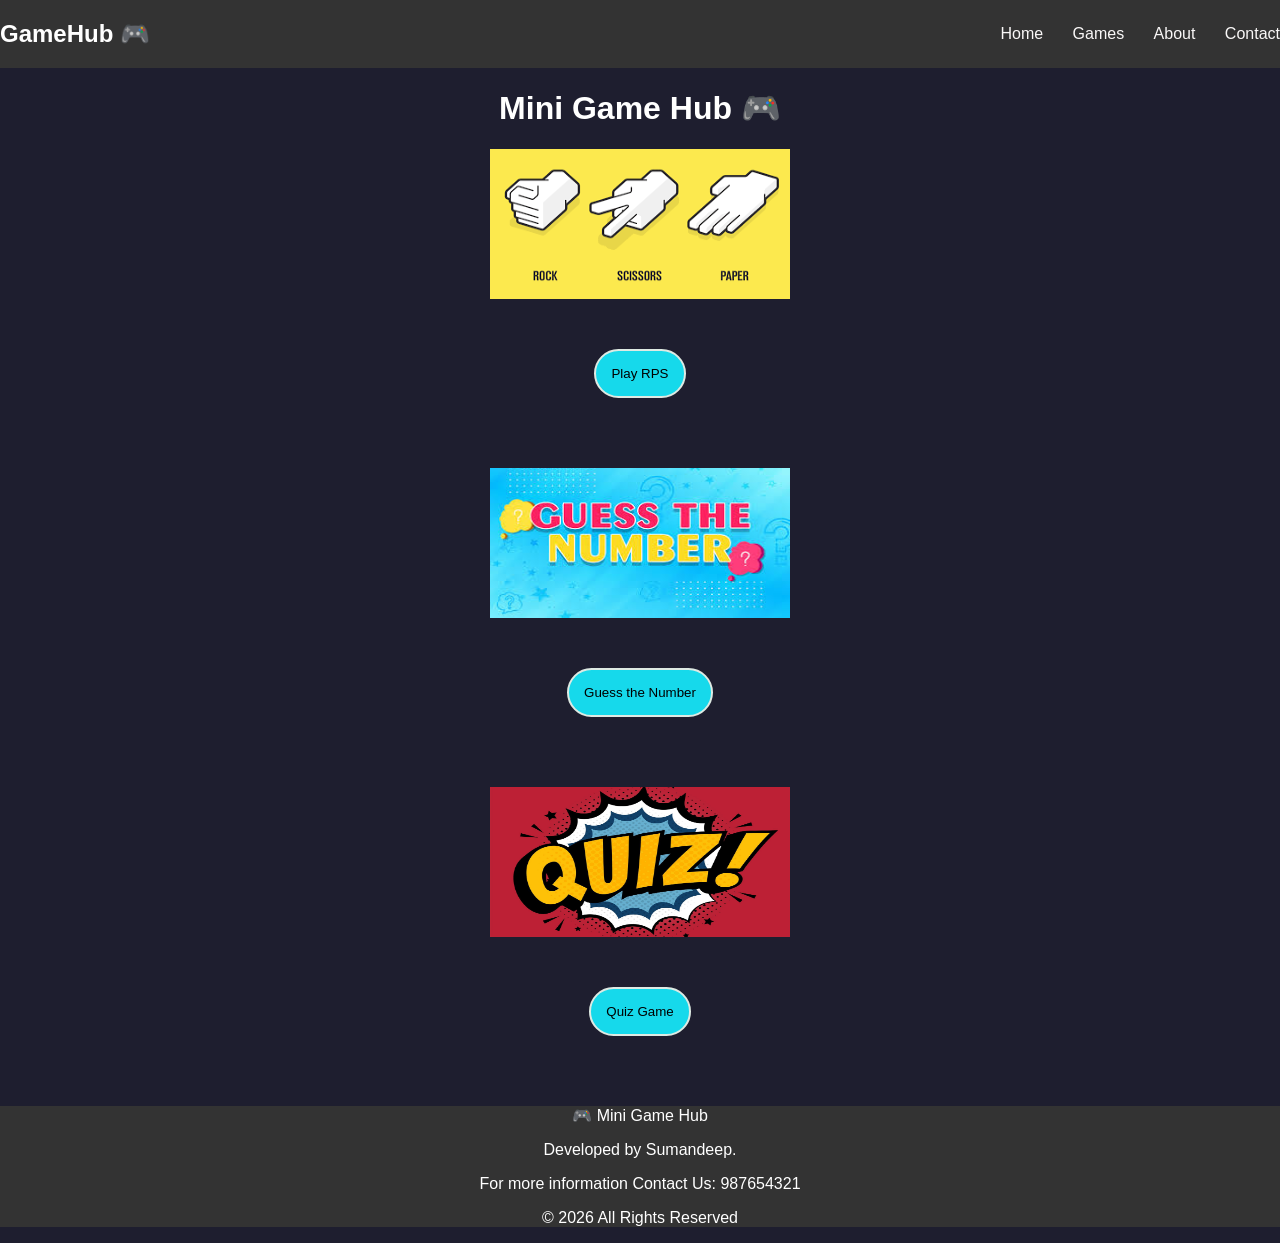
<file: index.html>
<html>
    <head>
        <title>Mini Games</title>
        <link rel="stylesheet" type="text/css" href="style.css">
    </head>
<body>
    <nav>
  <h2>GameHub 🎮</h2>

  <div class="links">
    <a href="#">Home</a>
    <a href="#">Games</a>
    <a href="#">About</a>
    <a href="#">Contact</a>
  </div>
</nav>
<h1>Mini Game Hub 🎮</h1>
<div class="game-card">
<img src="images.png">
<a href="rps.html"><button>Play RPS</button></a>
</div>
<div class="game-card">
<img src="image3.jpg" width="300px" height="170px">
<a href="guess.html"><button>Guess the Number </button></a>
</div>
<div class="game-card">
<img src="image.png">
<a href="quiz.html"><button>Quiz Game</button></a>
</div>
<footer>
  <p>🎮 Mini Game Hub</p>
  <p>Developed by Sumandeep.</p>
  <p>For more information Contact Us: 987654321</p>
  <p>© 2026 All Rights Reserved</p>
</footer>
</body>
</html>
</file>
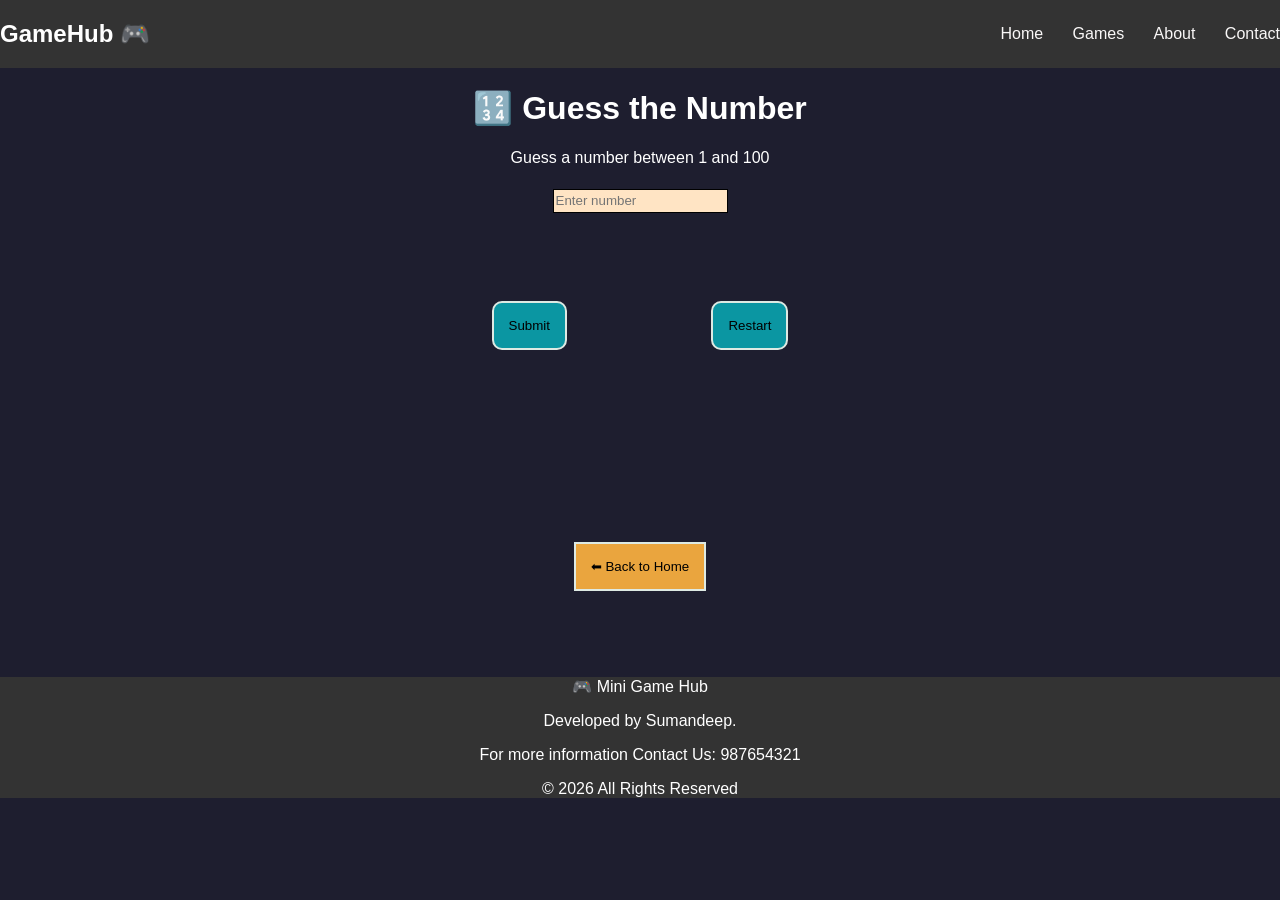
<file: guess.html>
<!DOCTYPE html>
<html>
<head>
  <title>Guess the Number</title>
  <link rel="stylesheet" href="style.css">
  <style>
        button{
            padding: 15px;
            margin: 70px;
            border-radius: 10px;
            cursor: pointer;
            border: 2px solid rgb(222, 234, 227);
            background-color: hsl(185, 87%, 34%);
            }
             #guess{
            background-color: bisque;
            border: 1px solid;
            height: 20px;
            margin-top: 6px;
            }
            #back{
            background-color:rgb(234, 165, 62);
            border-radius:0px;
            padding: 15px;
            }
  </style>
</head>

<body>
<nav>
  <h2>GameHub 🎮</h2>

  <div class="links">
    <a href="index.html">Home</a>
    <a href="index.html">Games</a>
    <a href="#">About</a>
    <a href="#">Contact</a>
  </div>
</nav>
  <h1>🔢 Guess the Number</h1>
  <p>Guess a number between 1 and 100</p>

  <input type="number" id="guess" placeholder="Enter number">
  <br><br>

  <button onclick="checkGuess()">Submit</button>
  <button onclick="resetGame()">Restart</button>

  <p id="result"></p>

  <br><br>

  <a href="../index.html">
    <button id="back">⬅ Back to Home</button>
  </a>
<script>
  let number = Math.floor(Math.random() * 100) + 1;
  let attempts = 0;

  function checkGuess() {
    let guess = document.getElementById("guess").value;
    attempts++;

    if (guess == number) {
      document.getElementById("result").innerText =
        "🎉 Correct! You guessed it in " + attempts + " attempts.";
    } 
    else if (guess < number) {
      document.getElementById("result").innerText =
        "📉 Too Low! Try again.";
    } 
    else {
      document.getElementById("result").innerText =
        "📈 Too High! Try again.";
    }
  }
  function resetGame() {
    number = Math.floor(Math.random() * 100) + 1;
    attempts = 0;
    document.getElementById("result").innerText = "";
    document.getElementById("guess").value = "";
  }
  </script>
<footer>
  <p>🎮 Mini Game Hub</p>
  <p>Developed by Sumandeep.</p>
  <p>For more information Contact Us: 987654321</p>
  <p>© 2026 All Rights Reserved</p>
</footer>
</body>
</html>
</file>
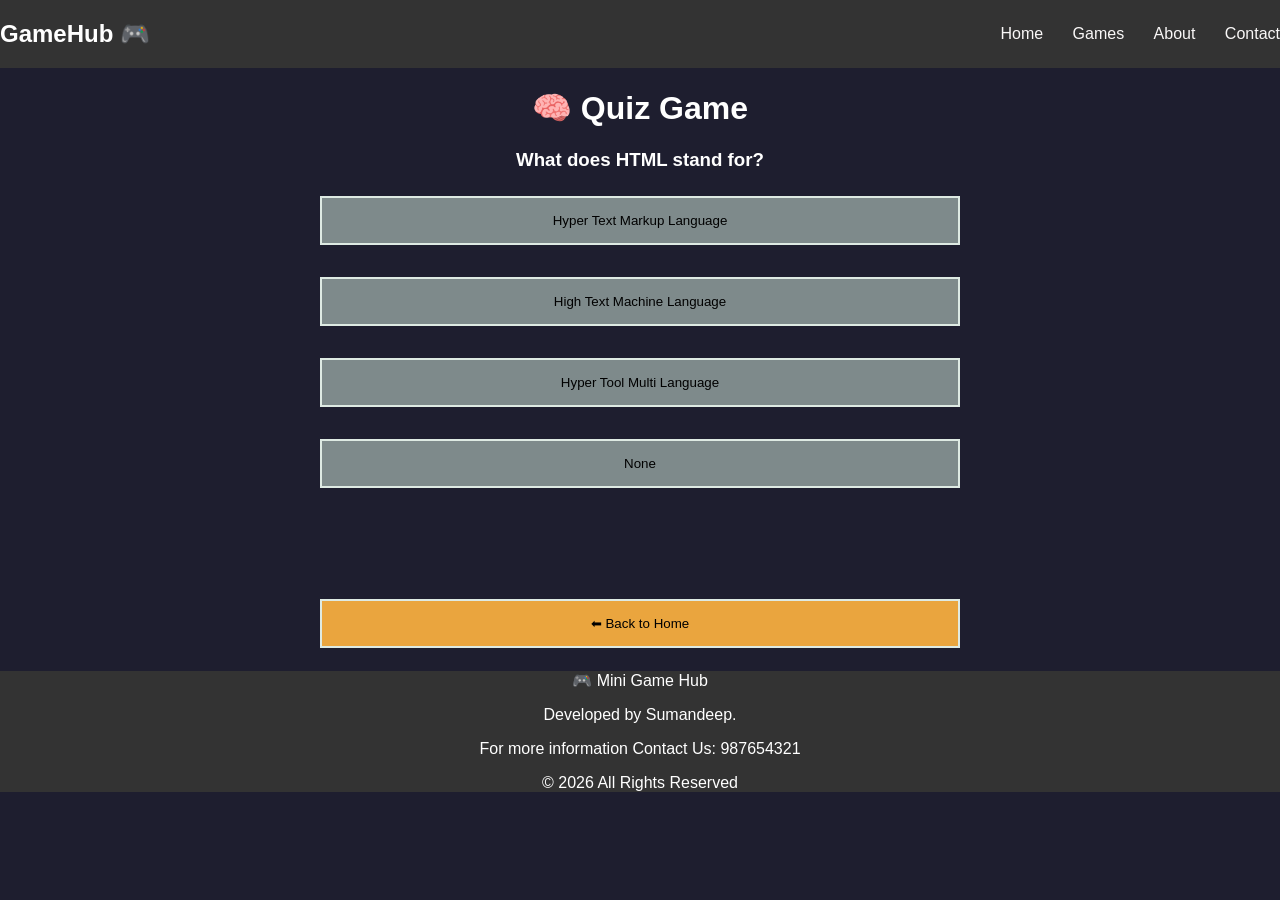
<file: quiz.html>
<!DOCTYPE html>
<html>
<head>
  <title>Quiz Game</title>
  <link rel="stylesheet" href="style.css">
  <style>
        button{
            padding: 15px;
            margin: 7px;
            border-radius:0px;
            cursor: pointer;
            border: 2px solid rgb(222, 234, 227);
            background-color: hsl(185, 5%, 52%);
            width: 50%;
        }
        #back{
            background-color:rgb(234, 165, 62);
            border-radius:0px;
            padding: 15px;
            margin-top: 70px;
        }
  </style>
</head>

<body>
    <nav>
  <h2>GameHub 🎮</h2>

  <div class="links">
    <a href="index.html">Home</a>
    <a href="index.html">Games</a>
    <a href="#">About</a>
    <a href="#">Contact</a>
  </div>
</nav>
  <h1>🧠 Quiz Game</h1>

  <h3 id="question">Question will appear here</h3>

  <button onclick="checkAnswer('a')" id="a"></button><br><br>
  <button onclick="checkAnswer('b')" id="b"></button><br><br>
  <button onclick="checkAnswer('c')" id="c"></button><br><br>
  <button onclick="checkAnswer('d')" id="d"></button>

  <p id="result"></p>
  <p id="score"></p>

  <br>
  <a href="../index.html">
    <button id="back">⬅ Back to Home</button>
  </a>

  <script>
    let questions = [
      {
        q: "What does HTML stand for?",
        a: "Hyper Text Markup Language",
        b: "High Text Machine Language",
        c: "Hyper Tool Multi Language",
        d: "None",
        correct: "a"
      },
      {
        q: "Which language is used for styling?",
        a: "HTML",
        b: "Python",
        c: "CSS",
        d: "Java",
        correct: "c"
      },
      {
        q: "Which is a JavaScript keyword?",
        a: "int",
        b: "var",
        c: "float",
        d: "char",
        correct: "b"
      },
        {
    q: "Which HTML tag is used to create a link?",
    a: "<link>",
    b: "<a>",
    c: "<href>",
    d: "<url>",
    correct: "b"
  },
  {
    q: "Which tag is used to insert an image in HTML?",
    a: "<img>",
    b: "<image>",
    c: "<pic>",
    d: "<src>",
    correct: "a"
  },
  {
    q: "Which property is used to change text color in CSS?",
    a: "font-color",
    b: "text-color",
    c: "color",
    d: "background-color",
    correct: "c"
  },
  {
    q: "Which CSS property controls the size of text?",
    a: "font-style",
    b: "text-size",
    c: "font-size",
    d: "size",
    correct: "c"
  },
  {
    q: "Which operator is used for strict comparison?",
    a: "==",
    b: "=",
    c: "===",
    d: "!=",
    correct: "c"
  },
  {
    q: "Which function generates random number in JavaScript?",
    a: "random()",
    b: "Math.random()",
    c: "getRandom()",
    d: "number()",
    correct: "b"
  },
  {
    q: "Which HTML tag is used for JavaScript?",
    a: "<js>",
    b: "<javascript>",
    c: "<script>",
    d: "<code>",
    correct: "c"
  }
    ];

    let index = 0;
    let score = 0;

    function loadQuestion() {
      let q = questions[index];
      document.getElementById("question").innerText = q.q;
      document.getElementById("a").innerText = q.a;
      document.getElementById("b").innerText = q.b;
      document.getElementById("c").innerText = q.c;
      document.getElementById("d").innerText = q.d;
    }

    function checkAnswer(answer) {
      if (answer === questions[index].correct) {
        score++;
        document.getElementById("result").innerText = "✅ Correct!";
      } else {
        document.getElementById("result").innerText = "❌ Wrong!";
      }

      index++;

      if (index < questions.length) {
        loadQuestion();
      } else {
        document.body.innerHTML = 
          "<h1>🎉 Quiz Finished</h1><h2>Your Score: " + score + "/" + questions.length + "</h2><a href='../index.html'><button>Back to Home</button></a>";
      }
    }

    loadQuestion();
  </script>
<footer>
  <p>🎮 Mini Game Hub</p>
  <p>Developed by Sumandeep.</p>
  <p>For more information Contact Us: 987654321</p>
  <p>© 2026 All Rights Reserved</p>
</footer>
</body>
</html>
</file>
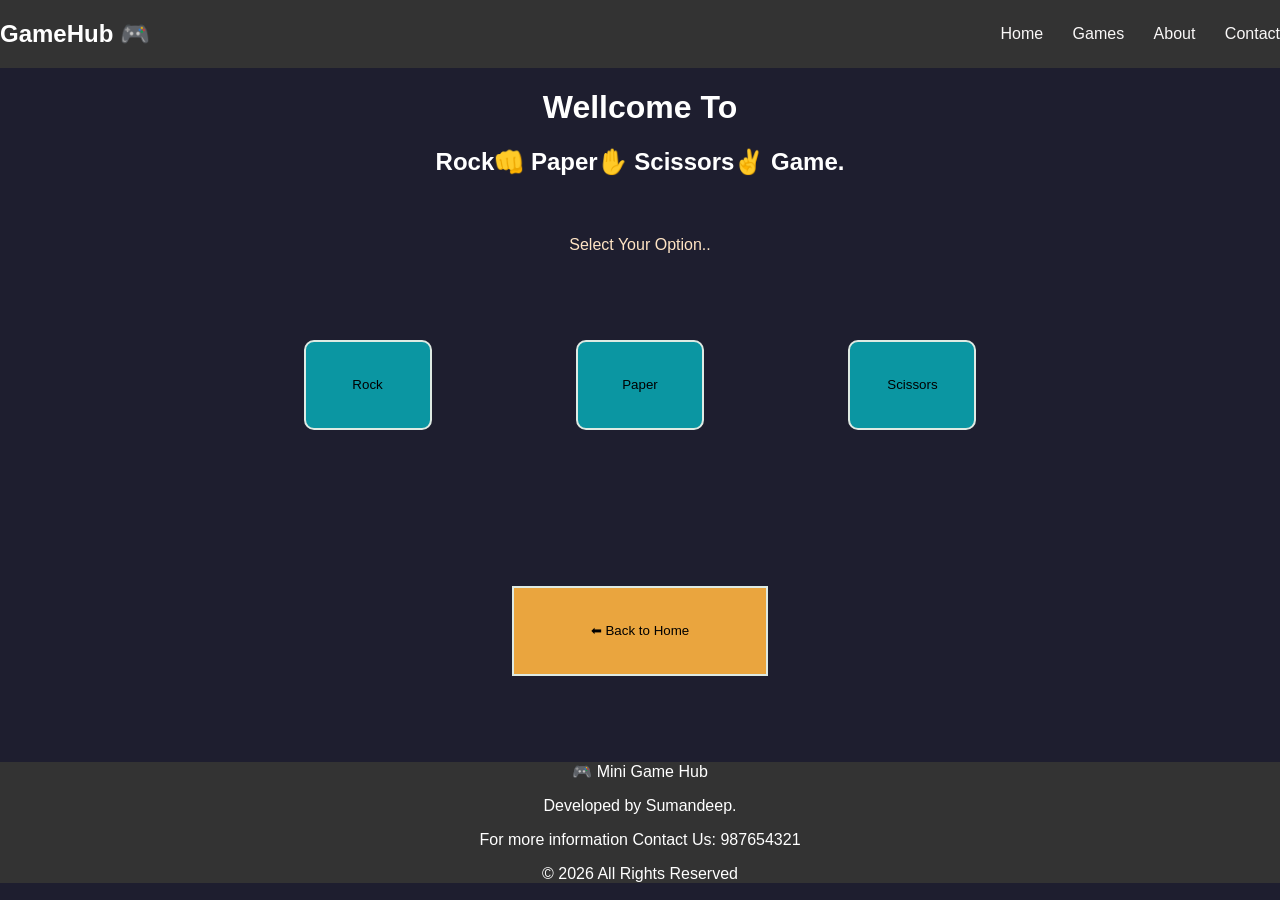
<file: rps.html>
<html>
<head>
    <title>RPS</title>
    <link rel="stylesheet" href="style.css">
    <style>
        button{
            padding: 15px;
            margin: 70px;
            border-radius: 10px;
            cursor: pointer;
            border: 2px solid rgb(222, 234, 227);
            background-color: hsl(185, 87%, 34%);
            width: 10%;
            height: 10%;
        }
        #choose{
            color:bisque;
            margin-top: 60px;
        }
        footer {
        background: #333;
        color: white;
        text-align: center;
        padding:0px;
        position:static;
        }
        #back{
            background-color:rgb(234, 165, 62);
            border-radius:0px;
            padding: 15px;
            margin-top: 70px;
            width: 20%;
        }

    </style>
    <script>
        function play(user) {
  let options = ['rock', 'paper', 'scissors'];
  let computer = options[Math.floor(Math.random() * 3)];

  if (user === computer) {
    result = "Draw! 🤝";
  } else if (
    (user === 'rock' && computer === 'scissors') ||
    (user === 'paper' && computer === 'rock') ||
    (user === 'scissors' && computer === 'paper')
  ) {
    result = "You Win! 🏆";
  } else {
    result = "You Lose! 👎";
  }

  document.getElementById("result").innerText =
    `You: ${user} | Computer: ${computer} → ${result}`;
}
    </script>
</head>
<body>
    <nav>
  <h2>GameHub 🎮</h2>

  <div class="links">
    <a href="index.html">Home</a>
    <a href="index.html">Games</a>
    <a href="#">About</a>
    <a href="#">Contact</a>
  </div>
    </nav>
<h1>Wellcome To</h1>
<h2>Rock👊 Paper✋ Scissors✌️ Game.</h2>
<p id="choose">Select Your Option..</p>
<button onclick="play('rock')">Rock</button>
<button onclick="play('paper')">Paper</button>
<button onclick="play('scissors')">Scissors</button>

<p id="result"></p>
<a href="index.html"><button id="back">⬅ Back to Home</button></a>
<footer>
    <footer>
  <p>🎮 Mini Game Hub</p>
  <p>Developed by Sumandeep.</p>
  <p>For more information Contact Us: 987654321</p>
  <p>© 2026 All Rights Reserved</p>
</footer>
</body>
</html>
</file>
<file: style.css>
body {
  background: #1e1e2f;
  color: white;
  text-align: center;
  font-family: Arial;
  margin: 0px;
  font-family: Arial, Helvetica, sans-serif;
  
}

button {
  padding: 15px;
  margin: 50px;
  border-radius: 100px;
  cursor: pointer;
  border: 2px solid rgb(222, 234, 227);
  background-color: #16d9eb;
}

button:hover {
  background: #444;
}


.game-card{
    display: flex;
    flex-direction: column;
    align-items:center;
    margin: 20px;
}
.game-card img{
    width: 300px;
    height: 150px;
}

nav {
  display: flex;
  justify-content:space-between;
  align-items: center;
  background: #333;
  color: white;
  padding:10px,40px;
  width: 100%;

}

.links a {
  color: rgb(250, 248, 248);
  text-decoration: none;
  margin-left: 25px;
}
.links a:hover{
    text-decoration:underline;
}

footer {
  background: #333;
  color: white;
  text-align: center;
  padding:0px;
  position:static;
  bottom: 0;
  width: 100%;
}
</file>
